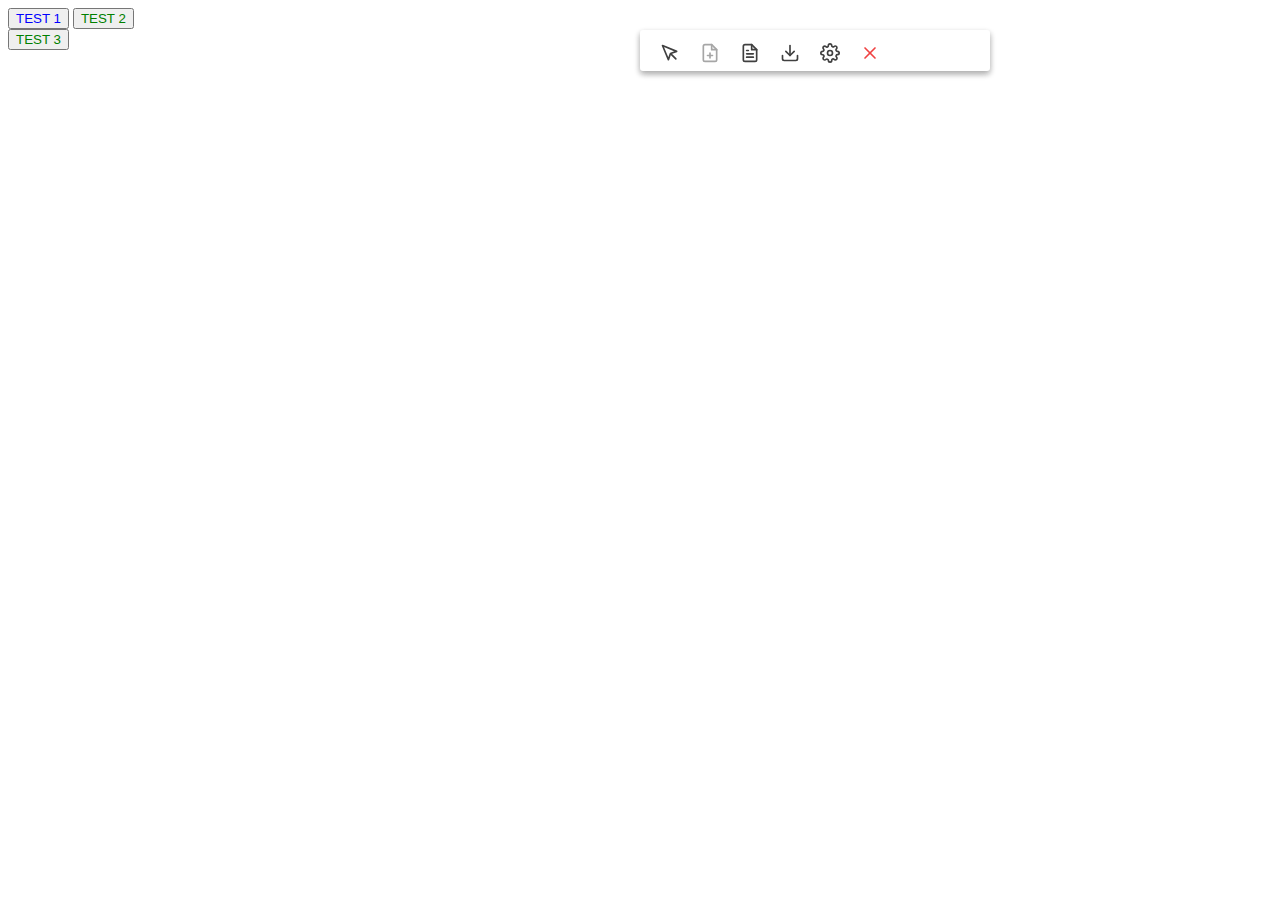
<file: index.html>
<!DOCTYPE html>
<html lang="en">

<head>
    <meta charset="UTF-8">
    <meta name="viewport" content="width=device-width, initial-scale=1.0">
    <script src="js/3rdparty/jquery.min.js"></script>
    <script src="content.js"></script>
    <script src="js/ui/mousedown.js"></script>
    <script src="js/ui/extention-move.js"></script>
    <script src="js/ui/extention-resize.js"></script>
    <script src="js/ui/storage.js"></script>
    <script src="js/dom/select.js"></script>
    <script src="js/dom/hover-outline.js"></script>
    <script src="js/common/helper-utils.js"></script>
    <script src="js/ui/settings.js"></script>
    <script src="js/dom/jira-flow.js"></script>
    <script src="js/export/screenshot.js"></script>
    <script src="js/export/pdf.js"></script>
    <script src="js/3rdparty/pdfmake.min.js"></script>
    <script src="js/3rdparty/vfs_fonts.js"></script>
    <link rel="stylesheet" href="styles/styles.css">
    <title>Document</title>
</head>

<body class="">
    <div class="ui-br-ext-extention ui-br-ext-alwaysOn" id="ui-br-ext-extention" style="outline: none !important;">
        <div class="ui-br-ext-header" id="ui-br-ext-header"  style="outline: none !important;">
            <div class="ui-br-ext-menu-container ui-br-ext-container ui-br-ext-alwaysOn">
                <span class="ui-br-ext-operator ui-br-ext-alwaysOn" data-title="Select" id="ui-br-ext-select-button">
                    <svg width="24" height="24" viewBox="0 0 24 24" fill="none" stroke="currentColor" stroke-width="2"
                        stroke-linecap="round" stroke-linejoin="round" class="ui-br-ext-feather feather-mouse-pointer">
                        <path d="M3 3l7.07 16.97 2.51-7.39 7.39-2.51L3 3z" />
                        <path d="M13 13l6 6" /></svg>
                </span>
                <span class="ui-br-ext-operator ui-br-ext-alwaysOn ui-br-ext-report-bug-inactive" data-title="Report bug" id="ui-br-ext-report-bug-button">
                    <svg width="24" height="24" viewBox="0 0 24 24" fill="none" stroke="currentColor" stroke-width="2" stroke-linecap="round" stroke-linejoin="round" class="feather feather-file-plus"><path d="M14 2H6a2 2 0 0 0-2 2v16a2 2 0 0 0 2 2h12a2 2 0 0 0 2-2V8z"/><polyline points="14 2 14 8 20 8"/><line x1="12" y1="18" x2="12" y2="12"/><line x1="9" y1="15" x2="15" y2="15"/></svg>
                </span>
                <span class="ui-br-ext-operator ui-br-ext-alwaysOn" data-title="View bug" id="ui-br-ext-view-bug-button">
                    <svg width="24" height="24" viewBox="0 0 24 24" fill="none" stroke="currentColor" stroke-width="2" stroke-linecap="round" stroke-linejoin="round" class="feather feather-file-text"><path d="M14 2H6a2 2 0 0 0-2 2v16a2 2 0 0 0 2 2h12a2 2 0 0 0 2-2V8z"/><polyline points="14 2 14 8 20 8"/><polyline points="10 9 9 9 8 9"/><line x1="16" y1="13" x2="8" y2="13"/><line x1="16" y1="17" x2="8" y2="17"/></svg>
                </span>
                <!-- <span class="ui-br-ext-operator ui-br-ext-alwaysOn" data-title="Comments" id="ui-br-ext-comments-button">
                    <svg width="24" height="24" viewBox="0 0 24 24" fill="none" stroke="currentColor" stroke-width="2"
                        stroke-linecap="round" stroke-linejoin="round" class="ui-br-ext-feather feather-message-square">
                        <path d="M21 15a2 2 0 0 1-2 2H7l-4 4V5a2 2 0 0 1 2-2h14a2 2 0 0 1 2 2z" />
                        
                        <line x1="9" y1="8" x2="15" y2="8" />
                        <line x1="9" y1="12" x2="13" y2="12" />
                    </svg>
                </span> -->
                <span class="ui-br-ext-operator ui-br-ext-alwaysOn" data-title="Export" id="ui-br-ext-export-button">
                    <svg width="24" height="24" viewBox="0 0 24 24" fill="none" stroke="currentColor" stroke-width="2" stroke-linecap="round" stroke-linejoin="round" class="ui-br-ext-feather feather-download"><path d="M21 15v4a2 2 0 0 1-2 2H5a2 2 0 0 1-2-2v-4"/><polyline points="7 10 12 15 17 10"/><line x1="12" y1="15" x2="12" y2="3"/></svg>
                </span>
                <!-- <span class="ui-br-ext-operator ui-br-ext-alwaysOn" data-title="Delete" id="ui-br-ext-delete-button">
                    <svg width="24" height="24" viewBox="0 0 24 24" fill="none" stroke="currentColor" stroke-width="2"
                        stroke-linecap="round" stroke-linejoin="round" class="ui-br-ext-feather feather-trash-2">
                        <polyline points="3 6 5 6 21 6" />
                        <path d="M19 6v14a2 2 0 0 1-2 2H7a2 2 0 0 1-2-2V6m3 0V4a2 2 0 0 1 2-2h4a2 2 0 0 1 2 2v2" />
                        <line x1="10" y1="11" x2="10" y2="17" />
                        <line x1="14" y1="11" x2="14" y2="17" /></svg>
                </span> -->
                <!-- <span class="ui-br-ext-operator ui-br-ext-alwaysOn" data-title="Hide" id="ui-br-ext-hide-button">
                    <svg width="24" height="24" viewBox="0 0 24 24" fill="none" stroke="currentColor" stroke-width="2"
                        stroke-linecap="round" stroke-linejoin="round" class="ui-br-ext-feather feather-eye-off">
                        <path
                            d="M17.94 17.94A10.07 10.07 0 0 1 12 20c-7 0-11-8-11-8a18.45 18.45 0 0 1 5.06-5.94M9.9 4.24A9.12 9.12 0 0 1 12 4c7 0 11 8 11 8a18.5 18.5 0 0 1-2.16 3.19m-6.72-1.07a3 3 0 1 1-4.24-4.24" />
                        <line x1="1" y1="1" x2="23" y2="23" /></svg>
                </span> -->
                <span class="ui-br-ext-operator ui-br-ext-alwaysOn" data-title="Settings"
                    id="ui-br-ext-settings-button">
                    <svg width="24" height="24" viewBox="0 0 24 24" fill="none" stroke="currentColor" stroke-width="2"
                        stroke-linecap="round" stroke-linejoin="round" class="ui-br-ext-feather feather-settings">
                        <circle cx="12" cy="12" r="3" />
                        <path
                            d="M19.4 15a1.65 1.65 0 0 0 .33 1.82l.06.06a2 2 0 0 1 0 2.83 2 2 0 0 1-2.83 0l-.06-.06a1.65 1.65 0 0 0-1.82-.33 1.65 1.65 0 0 0-1 1.51V21a2 2 0 0 1-2 2 2 2 0 0 1-2-2v-.09A1.65 1.65 0 0 0 9 19.4a1.65 1.65 0 0 0-1.82.33l-.06.06a2 2 0 0 1-2.83 0 2 2 0 0 1 0-2.83l.06-.06a1.65 1.65 0 0 0 .33-1.82 1.65 1.65 0 0 0-1.51-1H3a2 2 0 0 1-2-2 2 2 0 0 1 2-2h.09A1.65 1.65 0 0 0 4.6 9a1.65 1.65 0 0 0-.33-1.82l-.06-.06a2 2 0 0 1 0-2.83 2 2 0 0 1 2.83 0l.06.06a1.65 1.65 0 0 0 1.82.33H9a1.65 1.65 0 0 0 1-1.51V3a2 2 0 0 1 2-2 2 2 0 0 1 2 2v.09a1.65 1.65 0 0 0 1 1.51 1.65 1.65 0 0 0 1.82-.33l.06-.06a2 2 0 0 1 2.83 0 2 2 0 0 1 0 2.83l-.06.06a1.65 1.65 0 0 0-.33 1.82V9a1.65 1.65 0 0 0 1.51 1H21a2 2 0 0 1 2 2 2 2 0 0 1-2 2h-.09a1.65 1.65 0 0 0-1.51 1z" />
                    </svg>
                </span>
                <span class="ui-br-ext-operator ui-br-ext-alwaysOn" data-title="Close" id="ui-br-ext-close-button">
                    <svg width="24" height="24" viewBox="0 0 24 24" fill="none" stroke="#f04242" stroke-width="2"
                        stroke-linecap="round" stroke-linejoin="round" class="ui-br-ext-feather feather-x">
                        <line x1="18" y1="6" x2="6" y2="18" />
                        <line x1="6" y1="6" x2="18" y2="18" /></svg>
                </span>
            </div>
        </div>
    
    
        <div class="ui-br-ext-container ui-br-ext-dropdown">
            <div class="ui-br-ext-dropdown-item ui-br-ext-report-bug" id="ui-br-ext-report-bug">
                <div class="ui-br-ext-drop-title">Report bug</div>
                <div class="ui-br-ext-drop-body">
                    <ul>
                        <li>
                            <span>Project:</span>
                            <span id="ui-br-ext-project-name">No project choosen</span>
                        </li>
                    </ul>
                    <div class="ui-br-ext-form-container ui-br-ext-textarea">
                        <label for="ui-br-ext-description">Description</label>
                        <textarea name="ui-br-ext-description" id="ui-br-ext-description" rows="2" onclick="select()" data-gramm="false"></textarea>
                    </div>
                    <div class="ui-br-ext-form-container ui-br-ext-textarea">
                        <label for="ui-br-ext-act-results">Actual results</label>
                        <textarea name="ui-br-ext-act-results" id="ui-br-ext-act-results" rows="3" onclick="select()" data-gramm="false"></textarea>
                    </div>
                    <div class="ui-br-ext-form-container ui-br-ext-textarea">
                        <label for="ui-br-ext-exp-results">Expected results</label>
                        <textarea name="ui-br-ext-exp-results" id="ui-br-ext-exp-results" rows="3" onclick="select()" data-gramm="false"></textarea>
                    </div>
                    <div class="ui-br-ext-form-container ui-br-ext-textarea">
                        <label for="ui-br-ext-rep-steps">Steps to reproduce</label>
                        <textarea name="ui-br-ext-rep-steps" id="ui-br-ext-rep-steps" rows="3" onclick="select()" data-gramm="false"></textarea>
                    </div>
                </div>
                <div class="ui-br-ext-form-container ui-br-ext-checkbox">
                    <input type="checkbox" name="jira" id="ui-br-ext-save-to-jira">
                    <label for="ui-br-ext-save-to-jira">Create Jira ticket on save</label>
                </div>
                <div class="ui-br-ext-form-container ui-br-ext-checkbox">
                    <input type="checkbox" name="pdf" id="ui-br-ext-save-to-pdf">
                    <label for="ui-br-ext-save-to-pdf">Save as PDF</label>
                </div>
                <div class="ui-br-ext-form-container ui-br-ext-checkbox">
                    <input type="checkbox" name="screenshot" id="ui-br-ext-save-screenshot">
                    <label for="ui-br-ext-save-to-screenshot">Attach screenshot</label>
                    <span class="ui-br-ext-disclaimer">Make sure to remove personal identity information</span>
                </div>
                <button class="ui-br-ext-btn" id="ui-br-ext-save-report" data-listener="off">
                    <!-- <span class="ui-br-ext-spinner"></span> -->
                    <span>Save</span> 
                </button>
                <div class="ui-br-ext-box-resize" id="ui-br-comment-boxResize">
                    <svg version="1.1" viewBox="0 0 36 36" preserveAspectRatio="xMidYMid meet" focusable="false"
                        role="img" width="128" height="128" fill="currentColor">
                        <path d="M33,11H3a1,1,0,0,0,0,2H33a1,1,0,0,0,0-2Z" class="ui-br-ext-clr-i-outline clr-i-outline-path-1" />
                        <path d="M28,17H8a1,1,0,0,0,0,2H28a1,1,0,0,0,0-2Z" class="ui-br-ext-clr-i-outline clr-i-outline-path-2" />
                        <path d="M23,23H13a1,1,0,0,0,0,2H23a1,1,0,0,0,0-2Z"
                            class="ui-br-ext-clr-i-outline clr-i-outline-path-3" /></svg>
                </div>
            </div>
            <div class="ui-br-ext-dropdown-item ui-br-ext-comments" id="ui-br-ext-comments">
                <div class="ui-br-ext-drop-title">Messages</div>
                <div class="ui-br-ext-drop-body">
                    <div class="messages">
                        <div class="message">
                            <div class="message-header">
                                <div class="initials">BZ</div>
                                <div class="message-date">11-12-21</div>
                            </div>
                            <div class="message-body">
                                Lorem ipsum
                            </div>
                        </div>
                        <div class="message">
                            <div class="message-header">
                                <div class="initials">BZ</div>
                                <div class="message-date">11-12-21</div>
                            </div>
                            <div class="message-body">
                                Lorem ipsum
                            </div>
                        </div>
                    </div>
                    
                </div>
                <div class="ui-br-ext-send-message">
                    <div class="ui-br-ext-form-container ui-br-ext-textarea">
                        <label for="rep-steps">Message</label>
                        <textarea name="rep-steps" id="ui-br-ext-rep-steps" rows="3" onclick="select()" data-gramm="false"></textarea>
                    </div>
                    <button class="ui-br-ext-btn" id="ui-br-ext-save-message" data-listener="off">
                        <span class="ui-br-ext-spinner"></span>
                        <span>Post</span> 
                    </button>
                </div>
                <div class="ui-br-ext-box-resize" id="ui-br-comment-boxResize">
                    <svg version="1.1" viewBox="0 0 36 36" preserveAspectRatio="xMidYMid meet" focusable="false"
                        role="img" width="128" height="128" fill="currentColor">
                        <path d="M33,11H3a1,1,0,0,0,0,2H33a1,1,0,0,0,0-2Z" class="ui-br-ext-clr-i-outline clr-i-outline-path-1" />
                        <path d="M28,17H8a1,1,0,0,0,0,2H28a1,1,0,0,0,0-2Z" class="ui-br-ext-clr-i-outline clr-i-outline-path-2" />
                        <path d="M23,23H13a1,1,0,0,0,0,2H23a1,1,0,0,0,0-2Z"
                            class="ui-br-ext-clr-i-outline clr-i-outline-path-3" /></svg>
                </div>
            </div>
            <div class="ui-br-ext-dropdown-item ui-br-ext-view-bug" id="ui-br-ext-view-bug">
                <div class="ui-br-ext-drop-title">Review</div>
                <div class="ui-br-ext-drop-body">
                    <div class="ui-br-ext-view-bug-box" id="ui-br-ext-view-bug-description">
                        <div class="ui-br-ext-view-bug-title">Description</div>
                        <div class="ui-br-ext-view-bug-text">Lorem, ipsum dolor sit amet consectetur adipisicing elit. Quidem voluptas iste similique? Dolores consequuntur necessitatibus exercitationem aperiam ea dolorum deleniti nobis delectus eveniet qui. Sint perspiciatis tenetur asperiores cum distinctio!</div>
                    </div>
                    <div class="ui-br-ext-view-bug-box" id="ui-br-ext-view-bug-actual-results">
                        <div class="ui-br-ext-view-bug-title">Actual results</div>
                        <div class="ui-br-ext-view-bug-text">Lorem, ipsum dolor sit amet consectetur adipisicing elit. Quidem voluptas iste similique? Dolores consequuntur necessitatibus exercitationem aperiam ea dolorum deleniti nobis delectus eveniet qui. Sint perspiciatis tenetur asperiores cum distinctio!</div>
                    </div>
                    <div class="ui-br-ext-view-bug-box" id="ui-br-ext-view-bug-expected-results">
                        <div class="ui-br-ext-view-bug-title">Expected results</div>
                        <div class="ui-br-ext-view-bug-text">Lorem, ipsum dolor sit amet consectetur adipisicing elit. Quidem voluptas iste similique? Dolores consequuntur necessitatibus exercitationem aperiam ea dolorum deleniti nobis delectus eveniet qui. Sint perspiciatis tenetur asperiores cum distinctio!</div>
                    </div>
                    <div class="ui-br-ext-view-bug-box" id="ui-br-ext-view-bug-reproduce">
                        <div class="ui-br-ext-view-bug-title">Steps to reproduce</div>
                        <div class="ui-br-ext-view-bug-text">Lorem, ipsum dolor sit amet consectetur adipisicing elit. Quidem voluptas iste similique? Dolores consequuntur necessitatibus exercitationem aperiam ea dolorum deleniti nobis delectus eveniet qui. Sint perspiciatis tenetur asperiores cum distinctio!</div>
                    </div>
                </div>
                <div class="ui-br-ext-box-resize" id="ui-br-review-boxResize">
                    <svg version="1.1" viewBox="0 0 36 36" preserveAspectRatio="xMidYMid meet" focusable="false"
                        role="img" width="128" height="128" fill="currentColor">
                        <path d="M33,11H3a1,1,0,0,0,0,2H33a1,1,0,0,0,0-2Z" class="ui-br-ext-clr-i-outline clr-i-outline-path-1" />
                        <path d="M28,17H8a1,1,0,0,0,0,2H28a1,1,0,0,0,0-2Z" class="ui-br-ext-clr-i-outline clr-i-outline-path-2" />
                        <path d="M23,23H13a1,1,0,0,0,0,2H23a1,1,0,0,0,0-2Z"
                            class="ui-br-ext-clr-i-outline clr-i-outline-path-3" /></svg>
                </div>
            </div>
            <div class="ui-br-ext-dropdown-item ui-br-ext-export" id="ui-br-ext-export">
                <div class="ui-br-ext-drop-title">Save as</div>
                <div class="ui-br-ext-drop-body">
                    List of selections
                </div>
                <div class="ui-br-ext-btn-group">
                    <button class="ui-br-ext-btn" id="ui-br-ext-save-pdf">PDF</button>
                    <button class="ui-br-ext-btn" id="ui-br-ext-save-word">Word</button>
                </div>
                
            </div>
            <div class="ui-br-ext-dropdown-item ui-br-ext-settings" id="ui-br-ext-settings">
                <div class="ui-br-ext-drop-title">Settings</div>
                <div class="ui-br-ext-drop-body">
                    <div class="ui-br-ext-settings-container">
                        <div class="ui-br-ext-setting-title">Project</div>
                        <div class="ui-br-ext-setting-body">
                            <div class="ui-br-ext-btn-link ui-br-ext-super">
                                <span id="ui-br-ext-btn-link">Add project</span>  
                            </div>
                            <div  id="ui-br-ext-new-project-cont">
                                <form novalidate name="ui-br-ext-new-project">
                                    <div class="ui-br-ext-form-container ui-br-ext-textarea">
                                        <label for="ui-br-ext-new-project-label">Project label</label>
                                        <input type="text" name="ui-br-ext-new-project-label" id="ui-br-ext-new-project-label"/>
                                        <span class="ui-br-ext-message"></span>
                                    </div>
                                    <div class="ui-br-ext-form-container ui-br-ext-textarea">
                                        <label for="ui-br-ext-new-project-name">Project name</label>
                                        <input type="text" name="ui-br-ext-new-project-name" id="ui-br-ext-new-project-name"/>
                                        <span class="ui-br-ext-message"></span>
                                    </div>
                                </form>
                                
                                <button class="ui-br-ext-btn" id="ui-br-ext-save-new-project" data-listener="off">
                                    <span class="ui-br-ext-spinner"></span>
                                    <span>Save</span> 
                                </button>
                            </div>
                            <div class="ui-br-ext-form-container ui-br-ext-textarea">
                                <label for="ui-br-ext-projects">Projects</label>
                                <select name="ui-br-ext-projects" id="ui-br-ext-projects">
                                    <option value="" disabled>Choose project</option>
                                </select>
                            </div>
                        </div>
                    </div>
                    <div class="ui-br-ext-settings-container">
                        <div class="ui-br-ext-setting-title">Account</div>
                        <div class="ui-br-ext-setting-body">
                            <div class="ui-br-ext-form-container ui-br-ext-textarea">
                                <label for="regKey">Registration Key</label>
                                <input type="text" name="regKey" placeholder="sup_*****************"/>
                                <span class="ui-br-ext-message"></span>
                            </div>
                            <button class="ui-br-ext-btn" id="ui-br-ext-save-regkey" data-listener="off">
                                <span class="ui-br-ext-spinner"></span>
                                <span >Save</span > 
                            </button>
                        </div>
                    </div>
                </div>
            </div>
            <div class="ui-br-ext-dropdown-item ui-br-ext-dom-warning ui-br-ext-danger" id="ui-br-ext-dom-warning">
                <div class="ui-br-ext-drop-title">Element selection</div>
                <p>
                    <span class="ui-br-ext-spinner ui-br-ext-spinner-on"></span>
                    <strong>DOM inspection in progress</strong>
                    <br> 
                    <br> 
                   <span>Some elements in ... conditions requires dom inspections</span>
                </p>
            </div>
        </div>
        <a href="" id="ui-br-ext-download-image-full" style="display: none;"></a>
        <a href="" id="ui-br-ext-download-image-cropped" style="display: none;"></a>
        <canvas id="ui-br-ext-canvas" style="display: none;"></canvas>
    </div>

    <div id="test_id">
        <button id="button_1_id" style="color: blue;">
            TEST 1
        </button>
        <button style="color: green;">
            TEST 2
        </button>
        
    </div>

    <div>
        <div>
            <button style="color: green;">
                TEST 3
            </button>
        </div>
    </div>
    <script>
        setButtonListeners();
        resizeExtention();
        moveExtention();
        settingOptions();
    </script>
    <script src="js/ui/get-report.js"></script>  
</body>

</html>
</file>
<file: styles/styles.css>
body .ui-br-ext-hovered {
  outline: 1px dashed!important;
  outline-color: red!important;
}
body.ui-br-ext-hide-hovered .ui-br-ext-hovered {
  outline: none!important;
}
.ui-br-ext-extention {
  position: fixed;
  left: 50%;
  top: 30px;
  border-radius: 3px;
  box-shadow: rgba(0, 0, 0, 0.16) 0px 1px 4px;
  box-shadow: rgba(0, 0, 0, 0.12) 0px 1px 3px, rgba(0, 0, 0, 0.24) 0px 1px 2px;
  box-shadow: rgba(0, 0, 0, 0.16) 0px 3px 6px, rgba(0, 0, 0, 0.23) 0px 3px 6px;
  display: block;
  font-family: Arial;
  flex-direction: column;
  pointer-events: initial !important;
  min-width: 350px;
  padding-bottom: 10px;
  background-color: #ffffff;
  z-index: 99999999;
  line-height: normal !important;
  font-style: arial;
}
.ui-br-ext-extention.ui-br-ext-moving {
  opacity: 0.8;
}
.ui-br-ext-extention.ui-br-ext-hovered {
  outline: none!important;
}
.ui-br-ext-extention * {
  pointer-events: initial !important;
}
.ui-br-ext-extention * .ui-br-ext-hovered {
  outline: none!important;
}
.ui-br-ext-extention .ui-br-ext-header {
  padding: 10px 10px 0px;
  margin-bottom: -5px;
}
.ui-br-ext-extention .ui-br-ext-header:hover {
  cursor: move;
}
.ui-br-ext-extention .ui-br-ext-menu-container {
  display: flex;
  position: relative;
  cursor: default;
}
.ui-br-ext-extention .ui-br-ext-menu-container span {
  padding: 3px 2px;
  margin: 0 8px;
  display: flex !important;
  position: relative;
}
.ui-br-ext-extention .ui-br-ext-menu-container span:hover {
  cursor: pointer;
}
.ui-br-ext-extention .ui-br-ext-menu-container span:hover::before {
  color: #000000;
  font-size: 10px;
  top: -16px;
}
.ui-br-ext-extention .ui-br-ext-menu-container span:hover svg {
  color: #000000;
  transform: scale(1.2);
}
.ui-br-ext-extention .ui-br-ext-menu-container span svg {
  color: #404040;
  height: 20px;
  width: 20px;
  transition: 0.1s ease-out;
}
.ui-br-ext-extention .ui-br-ext-menu-container span svg.review {
  position: absolute;
  top: 2px;
  left: 2px;
}
.ui-br-ext-extention .ui-br-ext-menu-container span:last-child {
  margin-right: 2px;
  margin-left: 8px;
}
.ui-br-ext-extention .ui-br-ext-menu-container span.ui-br-ext-active svg {
  color: #00ad55;
  transform: scale(1.3);
}
.ui-br-ext-extention .ui-br-ext-menu-container span.ui-br-ext-active::before {
  color: transparent;
  background: none;
}
.ui-br-ext-extention .ui-br-ext-menu-container span:before {
  content: attr(data-title);
  position: absolute;
  text-align: center;
  left: 50%;
  top: -8px;
  transform: translate(-50%);
  color: #404040;
  font-size: 0px;
  width: fit-content;
  transition: 0.1s ease-out;
  background: #ffffff;
  padding: 2px;
  white-space: nowrap;
}
.ui-br-ext-extention .ui-br-ext-menu-container span:after {
  content: "";
  position: absolute;
  top: 0;
  bottom: 0;
  left: 0;
  right: 0;
}
.ui-br-ext-extention .ui-br-ext-dropdown {
  cursor: default;
}
.ui-br-ext-extention .ui-br-ext-dropdown .ui-br-ext-dropdown-item {
  display: none;
  padding-bottom: 10px;
  padding: 10px 10px;
  cursor: default;
  overflow: auto;
}
.ui-br-ext-extention .ui-br-ext-dropdown .ui-br-ext-dropdown-item .ui-br-ext-drop-title {
  color: #00ad55;
  border-bottom: 1px solid #00ad55;
  padding: 0 3px 3px;
  margin: 20px 0;
  font-size: 18px;
}
.ui-br-ext-extention .ui-br-ext-dropdown .ui-br-ext-dropdown-item.ui-br-ext-active {
  display: block;
}
.ui-br-ext-extention .ui-br-ext-dropdown .ui-br-ext-dropdown-item .ui-br-ext-btn-link {
  margin-bottom: 20px;
  text-align: right;
  display: none;
}
.ui-br-ext-extention .ui-br-ext-dropdown .ui-br-ext-dropdown-item .ui-br-ext-btn-link span {
  font-size: 14px;
  font-weight: bold;
  color: #00ad55;
  cursor: pointer;
}
.ui-br-ext-extention .ui-br-ext-dropdown .ui-br-ext-dropdown-item .ui-br-ext-btn-link span::before {
  content: "+";
  height: 14px;
  width: 14px;
  border-radius: 50%;
  padding: 0px 4px;
  border: 1px solid #00ad55;
  margin-right: 3px;
}
.ui-br-ext-extention .ui-br-ext-dropdown .ui-br-ext-dropdown-item #ui-br-ext-new-project-cont {
  padding-bottom: 30px;
  display: none;
}
.ui-br-ext-extention .ui-br-ext-dropdown .ui-br-ext-dropdown-item #ui-br-ext-new-project-cont .ui-br-ext-form-container.ui-br-ext-textarea {
  margin-bottom: 30px;
}
.ui-br-ext-extention .ui-br-ext-dropdown .ui-br-ext-dropdown-item .ui-br-ext-form-container {
  display: flex;
  flex-wrap: wrap;
  margin-bottom: 10px;
  color: #707070;
  position: relative;
}
.ui-br-ext-extention .ui-br-ext-dropdown .ui-br-ext-dropdown-item .ui-br-ext-form-container.ui-br-ext-checkbox {
  align-items: center;
}
.ui-br-ext-extention .ui-br-ext-dropdown .ui-br-ext-dropdown-item .ui-br-ext-form-container.ui-br-ext-checkbox input[type=checkbox] {
  height: 18px;
  width: 18px;
  margin: 3px 10px 3px 4px;
}
.ui-br-ext-extention .ui-br-ext-dropdown .ui-br-ext-dropdown-item .ui-br-ext-form-container.ui-br-ext-checkbox label {
  font-size: 15px;
  font-weight: normal !important;
}
.ui-br-ext-extention .ui-br-ext-dropdown .ui-br-ext-dropdown-item .ui-br-ext-form-container.ui-br-ext-checkbox .ui-br-ext-disclaimer {
  font-size: 11px;
  color: red;
  margin-left: 31px;
  width: 100%;
  box-sizing: border-box;
}
.ui-br-ext-extention .ui-br-ext-dropdown .ui-br-ext-dropdown-item .ui-br-ext-form-container.ui-br-ext-text,
.ui-br-ext-extention .ui-br-ext-dropdown .ui-br-ext-dropdown-item .ui-br-ext-form-container.ui-br-ext-textarea {
  margin-bottom: 16px;
}
.ui-br-ext-extention .ui-br-ext-dropdown .ui-br-ext-dropdown-item .ui-br-ext-form-container.ui-br-ext-text input[type=text],
.ui-br-ext-extention .ui-br-ext-dropdown .ui-br-ext-dropdown-item .ui-br-ext-form-container.ui-br-ext-textarea input[type=text],
.ui-br-ext-extention .ui-br-ext-dropdown .ui-br-ext-dropdown-item .ui-br-ext-form-container.ui-br-ext-text select,
.ui-br-ext-extention .ui-br-ext-dropdown .ui-br-ext-dropdown-item .ui-br-ext-form-container.ui-br-ext-textarea select,
.ui-br-ext-extention .ui-br-ext-dropdown .ui-br-ext-dropdown-item .ui-br-ext-form-container.ui-br-ext-text textarea,
.ui-br-ext-extention .ui-br-ext-dropdown .ui-br-ext-dropdown-item .ui-br-ext-form-container.ui-br-ext-textarea textarea {
  font-family: arial;
  width: 100%;
  padding: 6px 14px;
  border: 1px solid #c4c8c9;
  border-radius: 4px;
  white-space: pre-wrap;
  box-sizing: border-box;
  font-size: 14px!important;
  color: #404040 !important;
  font-style: arial;
  height: auto;
}
.ui-br-ext-extention .ui-br-ext-dropdown .ui-br-ext-dropdown-item .ui-br-ext-form-container.ui-br-ext-text input[type=text]:focus-visible,
.ui-br-ext-extention .ui-br-ext-dropdown .ui-br-ext-dropdown-item .ui-br-ext-form-container.ui-br-ext-textarea input[type=text]:focus-visible,
.ui-br-ext-extention .ui-br-ext-dropdown .ui-br-ext-dropdown-item .ui-br-ext-form-container.ui-br-ext-text select:focus-visible,
.ui-br-ext-extention .ui-br-ext-dropdown .ui-br-ext-dropdown-item .ui-br-ext-form-container.ui-br-ext-textarea select:focus-visible,
.ui-br-ext-extention .ui-br-ext-dropdown .ui-br-ext-dropdown-item .ui-br-ext-form-container.ui-br-ext-text textarea:focus-visible,
.ui-br-ext-extention .ui-br-ext-dropdown .ui-br-ext-dropdown-item .ui-br-ext-form-container.ui-br-ext-textarea textarea:focus-visible {
  outline: none;
}
.ui-br-ext-extention .ui-br-ext-dropdown .ui-br-ext-dropdown-item .ui-br-ext-form-container.ui-br-ext-text input[type=text]:focus,
.ui-br-ext-extention .ui-br-ext-dropdown .ui-br-ext-dropdown-item .ui-br-ext-form-container.ui-br-ext-textarea input[type=text]:focus,
.ui-br-ext-extention .ui-br-ext-dropdown .ui-br-ext-dropdown-item .ui-br-ext-form-container.ui-br-ext-text select:focus,
.ui-br-ext-extention .ui-br-ext-dropdown .ui-br-ext-dropdown-item .ui-br-ext-form-container.ui-br-ext-textarea select:focus,
.ui-br-ext-extention .ui-br-ext-dropdown .ui-br-ext-dropdown-item .ui-br-ext-form-container.ui-br-ext-text textarea:focus,
.ui-br-ext-extention .ui-br-ext-dropdown .ui-br-ext-dropdown-item .ui-br-ext-form-container.ui-br-ext-textarea textarea:focus,
.ui-br-ext-extention .ui-br-ext-dropdown .ui-br-ext-dropdown-item .ui-br-ext-form-container.ui-br-ext-text input[type=text]:active,
.ui-br-ext-extention .ui-br-ext-dropdown .ui-br-ext-dropdown-item .ui-br-ext-form-container.ui-br-ext-textarea input[type=text]:active,
.ui-br-ext-extention .ui-br-ext-dropdown .ui-br-ext-dropdown-item .ui-br-ext-form-container.ui-br-ext-text select:active,
.ui-br-ext-extention .ui-br-ext-dropdown .ui-br-ext-dropdown-item .ui-br-ext-form-container.ui-br-ext-textarea select:active,
.ui-br-ext-extention .ui-br-ext-dropdown .ui-br-ext-dropdown-item .ui-br-ext-form-container.ui-br-ext-text textarea:active,
.ui-br-ext-extention .ui-br-ext-dropdown .ui-br-ext-dropdown-item .ui-br-ext-form-container.ui-br-ext-textarea textarea:active {
  border-color: #00ad55;
}
.ui-br-ext-extention .ui-br-ext-dropdown .ui-br-ext-dropdown-item .ui-br-ext-form-container.ui-br-ext-text label,
.ui-br-ext-extention .ui-br-ext-dropdown .ui-br-ext-dropdown-item .ui-br-ext-form-container.ui-br-ext-textarea label {
  position: absolute;
  top: -8px;
  left: 5px;
  padding: 0px 3px;
  background-color: #ffffff;
  font-size: 11px;
  font-weight: normal !important;
}
.ui-br-ext-extention .ui-br-ext-dropdown .ui-br-ext-dropdown-item .ui-br-ext-form-container .ui-br-ext-message {
  font-size: 10px;
  display: none;
  max-width: 250px;
  position: absolute;
  bottom: -13px;
  left: 2px;
  display: block;
  color: red;
}
.ui-br-ext-extention .ui-br-ext-dropdown .ui-br-ext-dropdown-item .ui-br-ext-btn {
  font-size: 14px !important;
  height: 29px !important;
  padding: 7px 12px;
  border-radius: 4px;
  margin: 20px 25px 0 auto;
  display: block;
  border: none;
  color: #00ad55;
  background-color: #ffffff;
  font-weight: bold;
  box-shadow: rgba(0, 0, 0, 0.12) 0px 1px 3px, rgba(0, 0, 0, 0.24) 0px 1px 2px;
}
.ui-br-ext-extention .ui-br-ext-dropdown .ui-br-ext-dropdown-item .ui-br-ext-btn:hover {
  cursor: pointer;
}
.ui-br-ext-extention .ui-br-ext-dropdown .ui-br-ext-dropdown-item .ui-br-ext-btn:active {
  box-shadow: rgba(0, 0, 0, 0.05) 0px 0px 0px 1px;
}
.ui-br-ext-extention .ui-br-ext-dropdown .ui-br-ext-dropdown-item .ui-br-ext-btn-group {
  display: flex;
  justify-content: space-around;
  align-items: center;
}
.ui-br-ext-extention .ui-br-ext-dropdown .ui-br-ext-dropdown-item::-webkit-scrollbar {
  width: 3px;
  height: 3px;
}
.ui-br-ext-extention .ui-br-ext-dropdown .ui-br-ext-dropdown-item::-webkit-scrollbar-thumb {
  background-color: #c4c8c7;
}
.ui-br-ext-extention .ui-br-ext-dropdown .ui-br-ext-dropdown-item::-webkit-scrollbar-thumb:hover {
  background: #707070;
}
.ui-br-ext-extention .ui-br-ext-dropdown .ui-br-ext-report-bug,
.ui-br-ext-extention .ui-br-ext-dropdown .ui-br-ext-select,
.ui-br-ext-extention .ui-br-ext-dropdown .ui-br-ext-comments,
.ui-br-ext-extention .ui-br-ext-dropdown .ui-br-ext-settings,
.ui-br-ext-extention .ui-br-ext-dropdown .ui-br-ext-view-bug {
  flex-direction: column;
}
.ui-br-ext-extention .ui-br-ext-dropdown .ui-br-ext-report-bug .ui-br-ext-drop-body,
.ui-br-ext-extention .ui-br-ext-dropdown .ui-br-ext-select .ui-br-ext-drop-body,
.ui-br-ext-extention .ui-br-ext-dropdown .ui-br-ext-comments .ui-br-ext-drop-body,
.ui-br-ext-extention .ui-br-ext-dropdown .ui-br-ext-settings .ui-br-ext-drop-body,
.ui-br-ext-extention .ui-br-ext-dropdown .ui-br-ext-view-bug .ui-br-ext-drop-body {
  flex-grow: 1;
  display: flex;
  flex-direction: column;
}
.ui-br-ext-extention .ui-br-ext-dropdown .ui-br-ext-report-bug .ui-br-ext-drop-body .ui-br-ext-textarea,
.ui-br-ext-extention .ui-br-ext-dropdown .ui-br-ext-select .ui-br-ext-drop-body .ui-br-ext-textarea,
.ui-br-ext-extention .ui-br-ext-dropdown .ui-br-ext-comments .ui-br-ext-drop-body .ui-br-ext-textarea,
.ui-br-ext-extention .ui-br-ext-dropdown .ui-br-ext-settings .ui-br-ext-drop-body .ui-br-ext-textarea,
.ui-br-ext-extention .ui-br-ext-dropdown .ui-br-ext-view-bug .ui-br-ext-drop-body .ui-br-ext-textarea {
  flex: 1 1 0;
}
.ui-br-ext-extention .ui-br-ext-dropdown .ui-br-ext-report-bug .ui-br-ext-drop-body .ui-br-ext-textarea:first-child,
.ui-br-ext-extention .ui-br-ext-dropdown .ui-br-ext-select .ui-br-ext-drop-body .ui-br-ext-textarea:first-child,
.ui-br-ext-extention .ui-br-ext-dropdown .ui-br-ext-comments .ui-br-ext-drop-body .ui-br-ext-textarea:first-child,
.ui-br-ext-extention .ui-br-ext-dropdown .ui-br-ext-settings .ui-br-ext-drop-body .ui-br-ext-textarea:first-child,
.ui-br-ext-extention .ui-br-ext-dropdown .ui-br-ext-view-bug .ui-br-ext-drop-body .ui-br-ext-textarea:first-child {
  max-height: 15%;
}
.ui-br-ext-extention .ui-br-ext-dropdown .ui-br-ext-report-bug .ui-br-ext-drop-body .ui-br-ext-view-bug-box .ui-br-ext-view-bug-title,
.ui-br-ext-extention .ui-br-ext-dropdown .ui-br-ext-select .ui-br-ext-drop-body .ui-br-ext-view-bug-box .ui-br-ext-view-bug-title,
.ui-br-ext-extention .ui-br-ext-dropdown .ui-br-ext-comments .ui-br-ext-drop-body .ui-br-ext-view-bug-box .ui-br-ext-view-bug-title,
.ui-br-ext-extention .ui-br-ext-dropdown .ui-br-ext-settings .ui-br-ext-drop-body .ui-br-ext-view-bug-box .ui-br-ext-view-bug-title,
.ui-br-ext-extention .ui-br-ext-dropdown .ui-br-ext-view-bug .ui-br-ext-drop-body .ui-br-ext-view-bug-box .ui-br-ext-view-bug-title {
  color: #404040;
  font-size: 16px;
  font-weight: bold;
}
.ui-br-ext-extention .ui-br-ext-dropdown .ui-br-ext-report-bug .ui-br-ext-drop-body .ui-br-ext-view-bug-box .ui-br-ext-view-bug-text,
.ui-br-ext-extention .ui-br-ext-dropdown .ui-br-ext-select .ui-br-ext-drop-body .ui-br-ext-view-bug-box .ui-br-ext-view-bug-text,
.ui-br-ext-extention .ui-br-ext-dropdown .ui-br-ext-comments .ui-br-ext-drop-body .ui-br-ext-view-bug-box .ui-br-ext-view-bug-text,
.ui-br-ext-extention .ui-br-ext-dropdown .ui-br-ext-settings .ui-br-ext-drop-body .ui-br-ext-view-bug-box .ui-br-ext-view-bug-text,
.ui-br-ext-extention .ui-br-ext-dropdown .ui-br-ext-view-bug .ui-br-ext-drop-body .ui-br-ext-view-bug-box .ui-br-ext-view-bug-text {
  padding: 2px 0 20px;
  font-size: 15px;
  color: #666666;
}
.ui-br-ext-extention .ui-br-ext-dropdown .ui-br-ext-report-bug .ui-br-ext-drop-body .ui-br-ext-settings-container .ui-br-ext-setting-title,
.ui-br-ext-extention .ui-br-ext-dropdown .ui-br-ext-select .ui-br-ext-drop-body .ui-br-ext-settings-container .ui-br-ext-setting-title,
.ui-br-ext-extention .ui-br-ext-dropdown .ui-br-ext-comments .ui-br-ext-drop-body .ui-br-ext-settings-container .ui-br-ext-setting-title,
.ui-br-ext-extention .ui-br-ext-dropdown .ui-br-ext-settings .ui-br-ext-drop-body .ui-br-ext-settings-container .ui-br-ext-setting-title,
.ui-br-ext-extention .ui-br-ext-dropdown .ui-br-ext-view-bug .ui-br-ext-drop-body .ui-br-ext-settings-container .ui-br-ext-setting-title {
  border-top: 1px solid lightgrey;
  padding: 8px 5px;
  cursor: pointer;
  color: #555555;
  font-size: 16px;
}
.ui-br-ext-extention .ui-br-ext-dropdown .ui-br-ext-report-bug .ui-br-ext-drop-body .ui-br-ext-settings-container .ui-br-ext-setting-title:hover,
.ui-br-ext-extention .ui-br-ext-dropdown .ui-br-ext-select .ui-br-ext-drop-body .ui-br-ext-settings-container .ui-br-ext-setting-title:hover,
.ui-br-ext-extention .ui-br-ext-dropdown .ui-br-ext-comments .ui-br-ext-drop-body .ui-br-ext-settings-container .ui-br-ext-setting-title:hover,
.ui-br-ext-extention .ui-br-ext-dropdown .ui-br-ext-settings .ui-br-ext-drop-body .ui-br-ext-settings-container .ui-br-ext-setting-title:hover,
.ui-br-ext-extention .ui-br-ext-dropdown .ui-br-ext-view-bug .ui-br-ext-drop-body .ui-br-ext-settings-container .ui-br-ext-setting-title:hover {
  background-color: #f7f7f7;
  font-weight: bold;
}
.ui-br-ext-extention .ui-br-ext-dropdown .ui-br-ext-report-bug .ui-br-ext-drop-body .ui-br-ext-settings-container:first-child .ui-br-ext-setting-title,
.ui-br-ext-extention .ui-br-ext-dropdown .ui-br-ext-select .ui-br-ext-drop-body .ui-br-ext-settings-container:first-child .ui-br-ext-setting-title,
.ui-br-ext-extention .ui-br-ext-dropdown .ui-br-ext-comments .ui-br-ext-drop-body .ui-br-ext-settings-container:first-child .ui-br-ext-setting-title,
.ui-br-ext-extention .ui-br-ext-dropdown .ui-br-ext-settings .ui-br-ext-drop-body .ui-br-ext-settings-container:first-child .ui-br-ext-setting-title,
.ui-br-ext-extention .ui-br-ext-dropdown .ui-br-ext-view-bug .ui-br-ext-drop-body .ui-br-ext-settings-container:first-child .ui-br-ext-setting-title {
  border-top: none;
}
.ui-br-ext-extention .ui-br-ext-dropdown .ui-br-ext-report-bug .ui-br-ext-drop-body .ui-br-ext-settings-container .ui-br-ext-setting-body,
.ui-br-ext-extention .ui-br-ext-dropdown .ui-br-ext-select .ui-br-ext-drop-body .ui-br-ext-settings-container .ui-br-ext-setting-body,
.ui-br-ext-extention .ui-br-ext-dropdown .ui-br-ext-comments .ui-br-ext-drop-body .ui-br-ext-settings-container .ui-br-ext-setting-body,
.ui-br-ext-extention .ui-br-ext-dropdown .ui-br-ext-settings .ui-br-ext-drop-body .ui-br-ext-settings-container .ui-br-ext-setting-body,
.ui-br-ext-extention .ui-br-ext-dropdown .ui-br-ext-view-bug .ui-br-ext-drop-body .ui-br-ext-settings-container .ui-br-ext-setting-body {
  display: none;
  padding: 15px 0;
}
.ui-br-ext-extention .ui-br-ext-dropdown .ui-br-ext-report-bug .ui-br-ext-box-resize,
.ui-br-ext-extention .ui-br-ext-dropdown .ui-br-ext-select .ui-br-ext-box-resize,
.ui-br-ext-extention .ui-br-ext-dropdown .ui-br-ext-comments .ui-br-ext-box-resize,
.ui-br-ext-extention .ui-br-ext-dropdown .ui-br-ext-settings .ui-br-ext-box-resize,
.ui-br-ext-extention .ui-br-ext-dropdown .ui-br-ext-view-bug .ui-br-ext-box-resize {
  position: absolute;
  right: -1px;
  bottom: -1px;
  width: 14px;
  height: 14px;
  cursor: se-resize;
}
.ui-br-ext-extention .ui-br-ext-dropdown .ui-br-ext-report-bug .ui-br-ext-box-resize svg,
.ui-br-ext-extention .ui-br-ext-dropdown .ui-br-ext-select .ui-br-ext-box-resize svg,
.ui-br-ext-extention .ui-br-ext-dropdown .ui-br-ext-comments .ui-br-ext-box-resize svg,
.ui-br-ext-extention .ui-br-ext-dropdown .ui-br-ext-settings .ui-br-ext-box-resize svg,
.ui-br-ext-extention .ui-br-ext-dropdown .ui-br-ext-view-bug .ui-br-ext-box-resize svg {
  height: 14px;
  width: 14px;
  transform: rotate(-45deg);
  fill: #707070;
}
.ui-br-ext-extention .ui-br-ext-dropdown .ui-br-ext-report-bug.ui-br-ext-active,
.ui-br-ext-extention .ui-br-ext-dropdown .ui-br-ext-select.ui-br-ext-active,
.ui-br-ext-extention .ui-br-ext-dropdown .ui-br-ext-comments.ui-br-ext-active,
.ui-br-ext-extention .ui-br-ext-dropdown .ui-br-ext-settings.ui-br-ext-active,
.ui-br-ext-extention .ui-br-ext-dropdown .ui-br-ext-view-bug.ui-br-ext-active {
  display: flex;
}
.ui-br-ext-extention .ui-br-ext-dropdown .ui-br-ext-comments {
  height: 300px;
}
.ui-br-ext-extention .ui-br-ext-dropdown .ui-br-ext-comments .ui-br-ext-send-message {
  display: flex;
}
.ui-br-ext-extention .ui-br-ext-dropdown .ui-br-ext-comments .ui-br-ext-send-message .ui-br-ext-form-container {
  flex-grow: 1;
  margin-bottom: 0;
}
.ui-br-ext-extention .ui-br-ext-dropdown .ui-br-ext-comments .ui-br-ext-send-message .ui-br-ext-btn {
  margin: 0px 0px 0px 16px;
}
.ui-br-ext-extention .ui-br-ext-dropdown .ui-br-ext-spinner {
  display: none;
  width: 25px;
  height: 10px;
  position: relative;
}
.ui-br-ext-extention .ui-br-ext-dropdown .ui-br-ext-spinner::before {
  content: "";
  background-image: url("chrome-extension://__MSG_@@extension_id__/assets/spinner.svg");
  background-image: url("../assets/spinner.svg");
  position: absolute;
  top: -5px;
  left: 0;
  background-size: 20px 20px;
  background-position: center;
  background-repeat: no-repeat;
  height: 20px;
  width: 20px;
  -webkit-animation: spin 1s infinite linear;
}
.ui-br-ext-extention .ui-br-ext-dropdown .ui-br-ext-spinner.ui-br-ext-spinner-on {
  display: inline-block;
}
.ui-br-ext-extention .ui-br-ext-dropdown .ui-br-ext-view-bug {
  width: 350px;
}
.ui-br-ext-extention .ui-br-ext-dropdown .ui-br-ext-dom-warning {
  color: red;
  width: 350px;
}
.ui-br-ext-extention .ui-br-ext-dropdown .ui-br-ext-dom-warning p {
  background-color: cornsilk;
  margin: 0%;
  padding: 16px;
}
.ui-br-ext-extention .ui-br-ext-dropdown .ui-br-ext-dom-warning p span:not(.ui-br-ext-spinner) {
  font-size: 14px;
}
.ui-br-ext-extention .ui-br-ext-dropdown .ui-br-ext-dom-warning .ui-br-ext-spinner {
  width: 35px;
}
.ui-br-ext-extention .show {
  display: flex !important;
}
.ui-br-ext-extention .messages .message {
  padding: 16px 10px 10px;
  border: 1px solid #c5dfc5;
  border-radius: 3px;
  position: relative;
}
.ui-br-ext-extention .messages .message .message-header {
  display: flex;
  align-items: center;
  position: absolute;
  top: -13px;
  left: 5px;
  background-color: white;
  padding: 0 5px;
}
.ui-br-ext-extention .messages .message .message-header .initials {
  background: tomato;
  color: white;
  padding: 3px 8px;
  border-radius: 20px;
  letter-spacing: 1px;
  line-height: 15px;
  margin-right: 10px;
  font-size: 14px;
}
.ui-br-ext-extention .messages .message .message-header .message-date {
  font-size: 10px;
  color: #666666;
}
.ui-br-ext-extention .messages .message-body {
  font-size: 14px;
}
.ui-br-ext-extention ul {
  list-style-type: none;
  padding: 0 0 0 10px;
  margin: 0 0 30px 0;
  color: #404040;
}
@-webkit-keyframes spin {
  0% {
    -webkit-transform: rotate(0deg);
  }
  100% {
    -webkit-transform: rotate(360deg);
  }
}
.ui-br-ext-report-bug-inactive {
  pointer-events: none !important;
}
.ui-br-ext-report-bug-inactive * {
  pointer-events: none !important;
  color: #a6a6a6;
}
</file>
